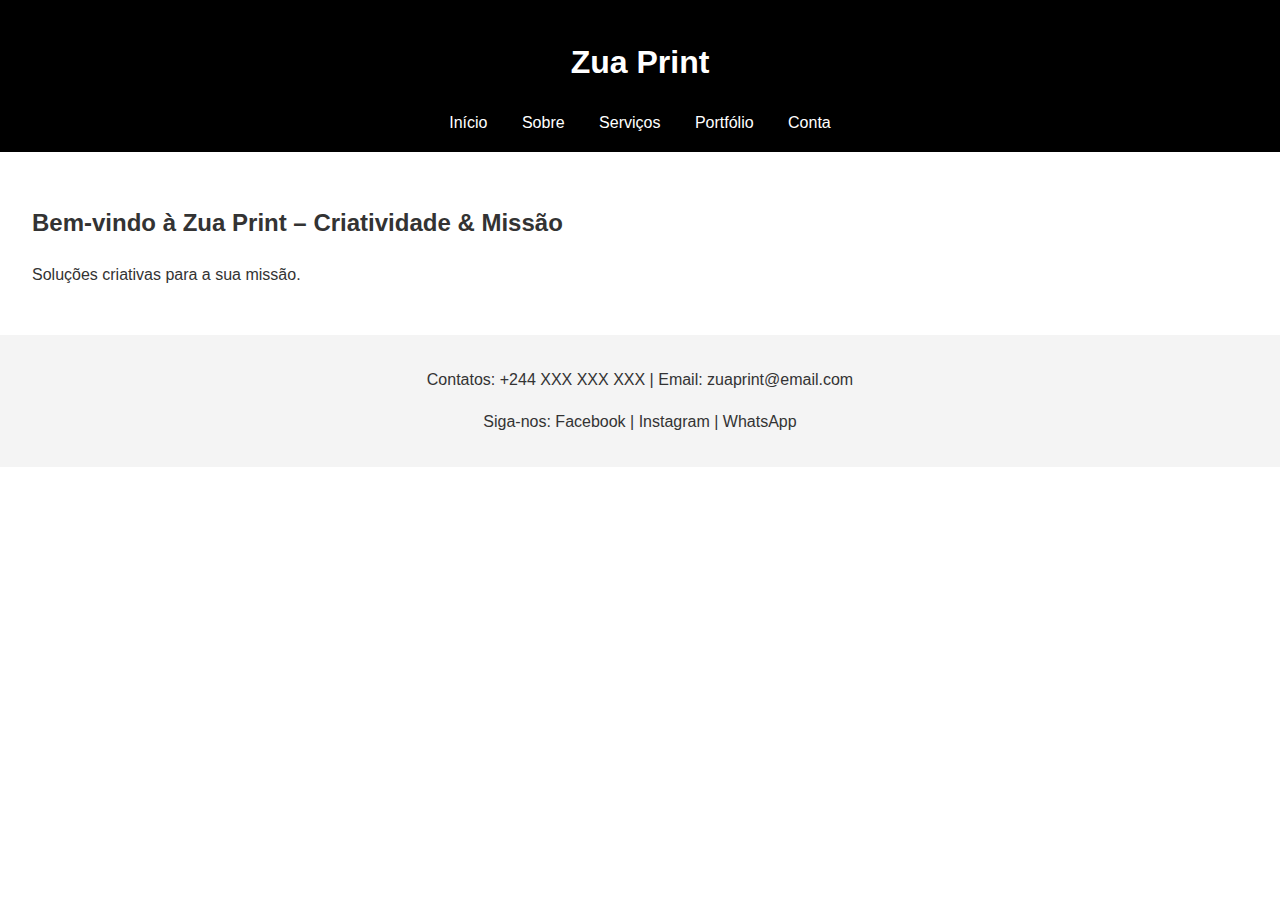
<file: index.html>
<!DOCTYPE html>
<html lang="pt">
<head>
    <meta charset="UTF-8" />
    <meta name="viewport" content="width=device-width, initial-scale=1.0"/>
    <title>Zua Print – Criatividade & Missão</title>
    <link href="style.css" rel="stylesheet" />
</head>
<body>
    <header>
        <h1>Zua Print</h1>
        <nav>
            <a href="index.html">Início</a>
            <a href="sobre.html">Sobre</a>
            <a href="servicos.html">Serviços</a>
            <a href="portfolio.html">Portfólio</a>
            <a href="conta.html">Conta</a>
        </nav>
    </header>
    <main>
        <h2>Bem-vindo à Zua Print – Criatividade & Missão</h2>
        <p>Soluções criativas para a sua missão.</p>
    </main>
    <footer>
        <p>Contatos: +244 XXX XXX XXX | Email: zuaprint@email.com</p>
        <p>Siga-nos: Facebook | Instagram | WhatsApp</p>
    </footer>
</body>
</html>
</file>
<file: style.css>
body {
    font-family: Arial, sans-serif;
    margin: 0;
    padding: 0;
    line-height: 1.6;
    background-color: #fff;
    color: #333;
}
header {
    background-color: #000;
    color: #fff;
    padding: 1rem;
    text-align: center;
}
nav a {
    margin: 0 15px;
    color: #fff;
    text-decoration: none;
}
main {
    padding: 2rem;
}
footer {
    background-color: #f4f4f4;
    padding: 1rem;
    text-align: center;
}
</file>
